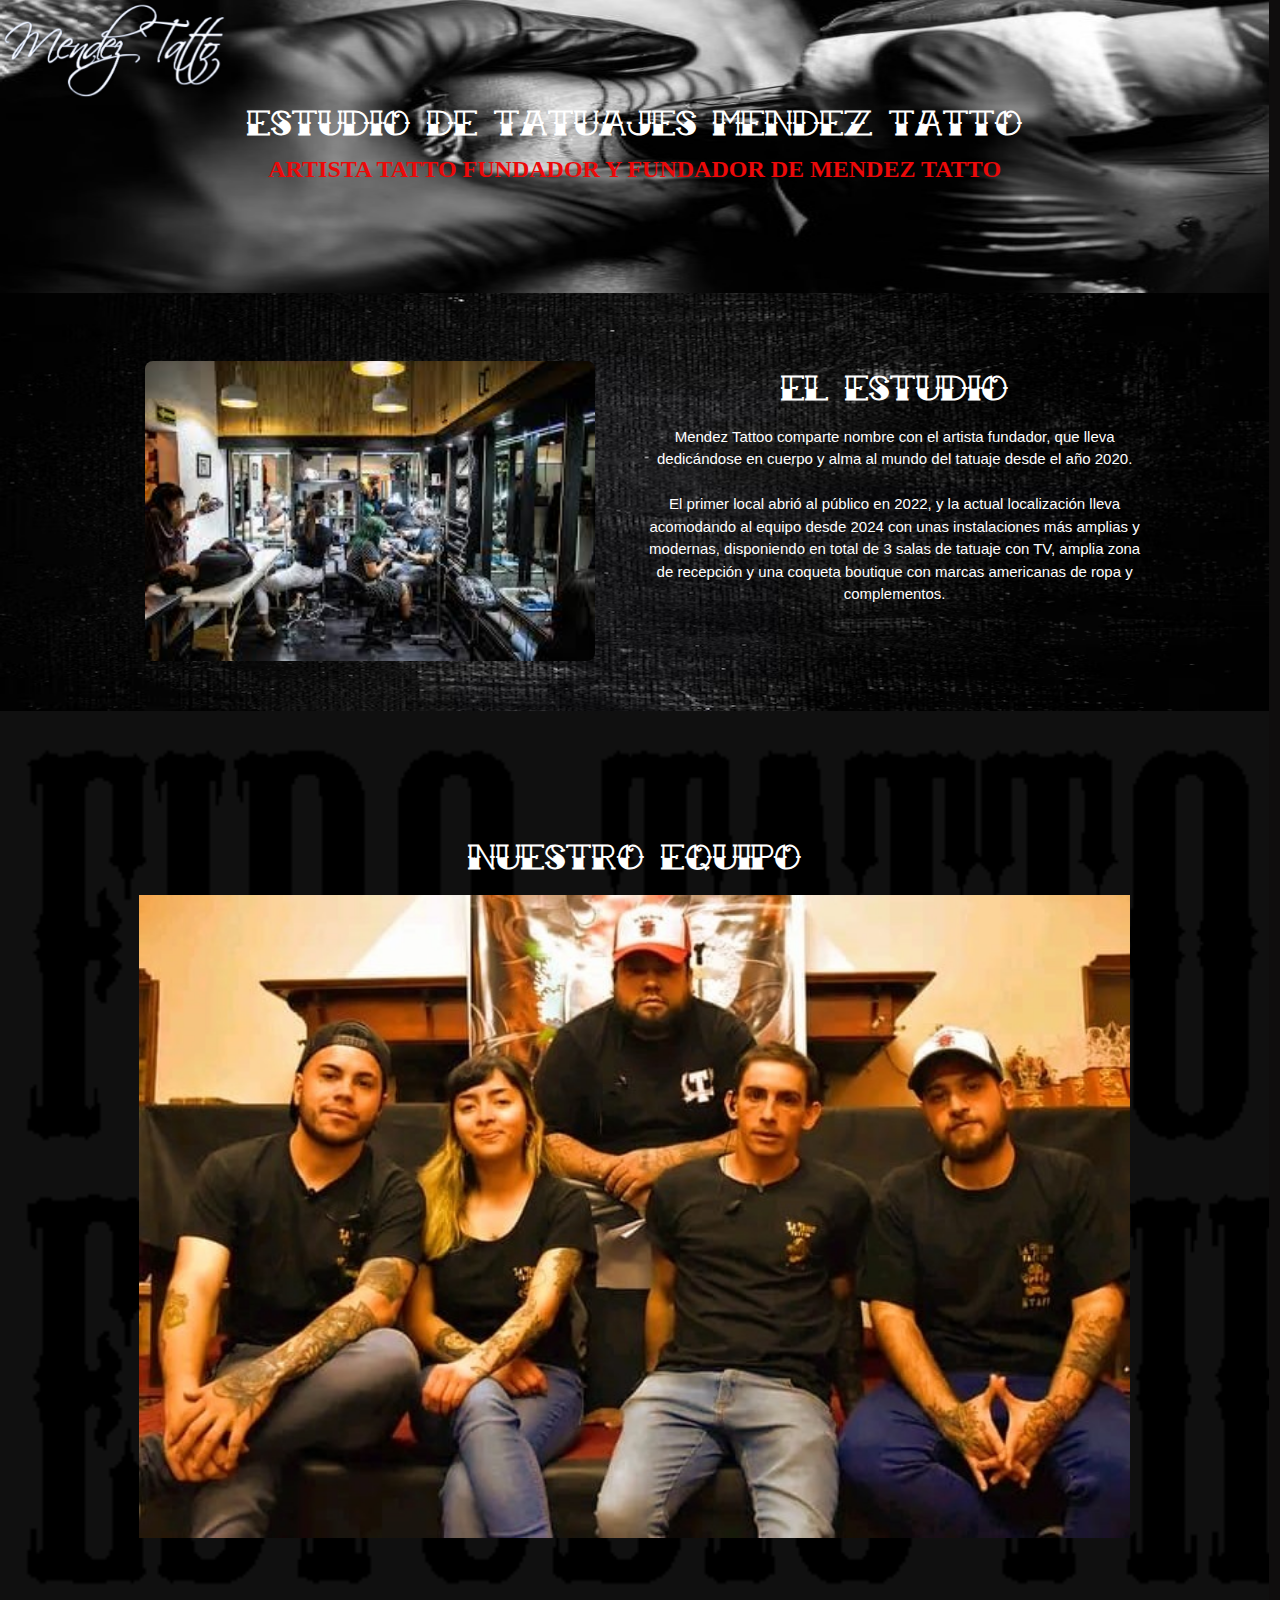
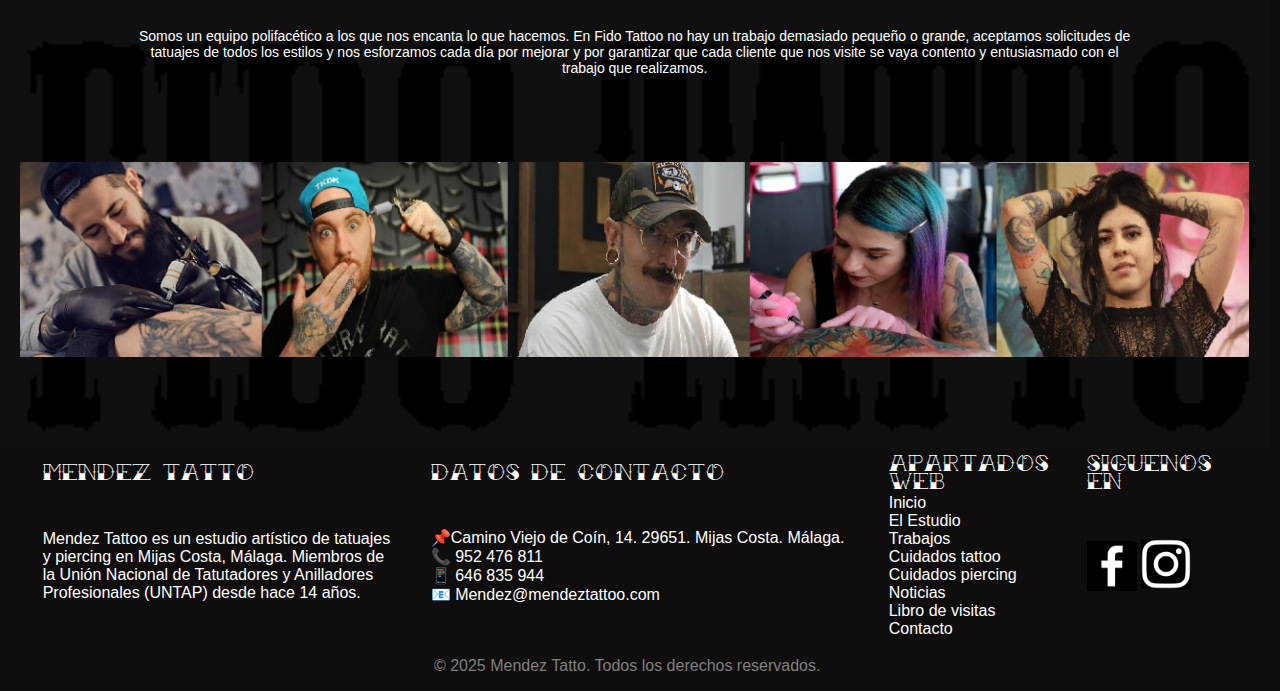
<file: index.html>
<!DOCTYPE html>
<html lang="es">
<head>
    <meta charset="UTF-8">
    <meta name="viewport" content="width=device-width, initial-scale=1.0">
    <title>Mendez Tatto</title>
    <link rel="stylesheet" href="style.css">
</head>
<body style="background-color: rgb(15, 13, 13); color: white; font-family: Arial, sans-serif;">
    

    <div class="hero">
        <div class="sticky-header">
            <img src="img/cooltext488705979830169.png" height="70px" width="230px">
                
            </div>
  <center>
    <h1 class="titulo-tatuaje" >ESTUDIO DE TATUAJES MENDEZ TATTO</h1>

    <h2 style="font-family: Freestyle Script Black;  color: rgb(236, 9, 9);">ARTISTA TATTO FUNDADOR Y FUNDADOR DE MENDEZ TATTO</h2>
  </center>

</div>
<div class="hero3">
<br>
    <center>
    <div class="tattoo-section">
        <div class="tattoo-hover">
            <img src="img/images.jpeg" class="normal" alt="Estudio Mendez Tattoo">
            <img src="img/Galeria-2.jpg" class="hover" alt="Estudio Mendez Tattoo Hover">
        </div>
        <div class="tattoo-info">
            <h2 class="ESTUDIO">EL ESTUDIO</h2>
                <p>Mendez Tattoo comparte nombre con el artista fundador, que lleva dedicándose en cuerpo y alma al mundo del tatuaje desde el año 2020.<br><br>
                    El primer local abrió al público en 2022, y la actual localización lleva acomodando al equipo desde 2024 con unas instalaciones más amplias y modernas, disponiendo en total de 3 salas de tatuaje con TV, amplia zona de recepción y una coqueta boutique con marcas americanas de ropa y complementos.
            </p>
        </div>
    </div>
</div>

        </div>
    </center>
    </div>
<div>
    <div class="hero2">
    <br>
    
    <center>
        <h2 class="ESTUDIO">NUESTRO EQUIPO</h2>
        <div style="display: flex; justify-content: center; gap: 40px; flex-wrap: wrap;">
            <div style="text-align: center;">
                <div class="rojo-overlay"><img src="img/juntos2.jpeg"><br></div>
                <br><br><br><br>
                <p style="font-size: 14px;">Somos un equipo polifacético a los que nos encanta lo que hacemos. En Fido Tattoo no hay un trabajo demasiado pequeño o grande, aceptamos solicitudes de <br>tatuajes de  todos los estilos y nos esforzamos cada día por mejorar y por garantizar que cada cliente que nos visite se vaya contento y entusiasmado con el <br>trabajo que realizamos.</p>
            </div>
        </div>
    </center>
    <center>
        <div >
            <br><br><br><br>
            <img src="img/tatuador4.jpg" alt="imagen de tatuadores" class="imagen-de-tatuadores" >
        </div>
    </div>
    </div>
</center>

<center>
    <div class="table-container2">
    <table>
        <tr><td class="ESTUDIO2" style="width: 50px;">Mendez Tatto</td>
            <td style="width: 30px;"></td>
            <td class="ESTUDIO2" style="width: 420px;">Datos de contacto</td>
            <td style="width: 30px;"></td>
            <td class="ESTUDIO2" style="width: 100px;">Apartados web</td>
            <td style="width: 30px;"></td>
            <td class="ESTUDIO2" colspan="2" style="width: 100px;">siguenos en</td>
        </tr>
        <tr><td style="width: 350px;">Mendez Tattoo es un estudio artístico de tatuajes y piercing en Mijas Costa, Málaga. Miembros de la Unión Nacional de Tatutadores y Anilladores Profesionales (UNTAP) desde hace 14 años.</td>
            <td></td><td >
                📌Camino Viejo de Coín, 14. 29651. Mijas Costa. Málaga. <br>
                📞 952 476 811 <br>
                📱 646 835 944 <br>
                📧 Mendez@mendeztattoo.com
    
            </td>
            <td></td>
            <td>Inicio <br> El Estudio <br>Trabajos <br>Cuidados tattoo <br> Cuidados piercing <br>Noticias <br>Libro de visitas <br>Contacto</td>
            <td></td>
            <td style="width: 10px;"><img src="img/facebook.png" height="50px" width="50px" style="float: inline-start;"></td>
            <td><img src="img/insta-logo.png" height="50px" width="50px" ></td>
        </tr>
    </table>
        <p style="color: gray;">&copy; 2025 Mendez Tatto. Todos los derechos reservados.</p>
    </center>
    </div>

</body>
</html>
</file>
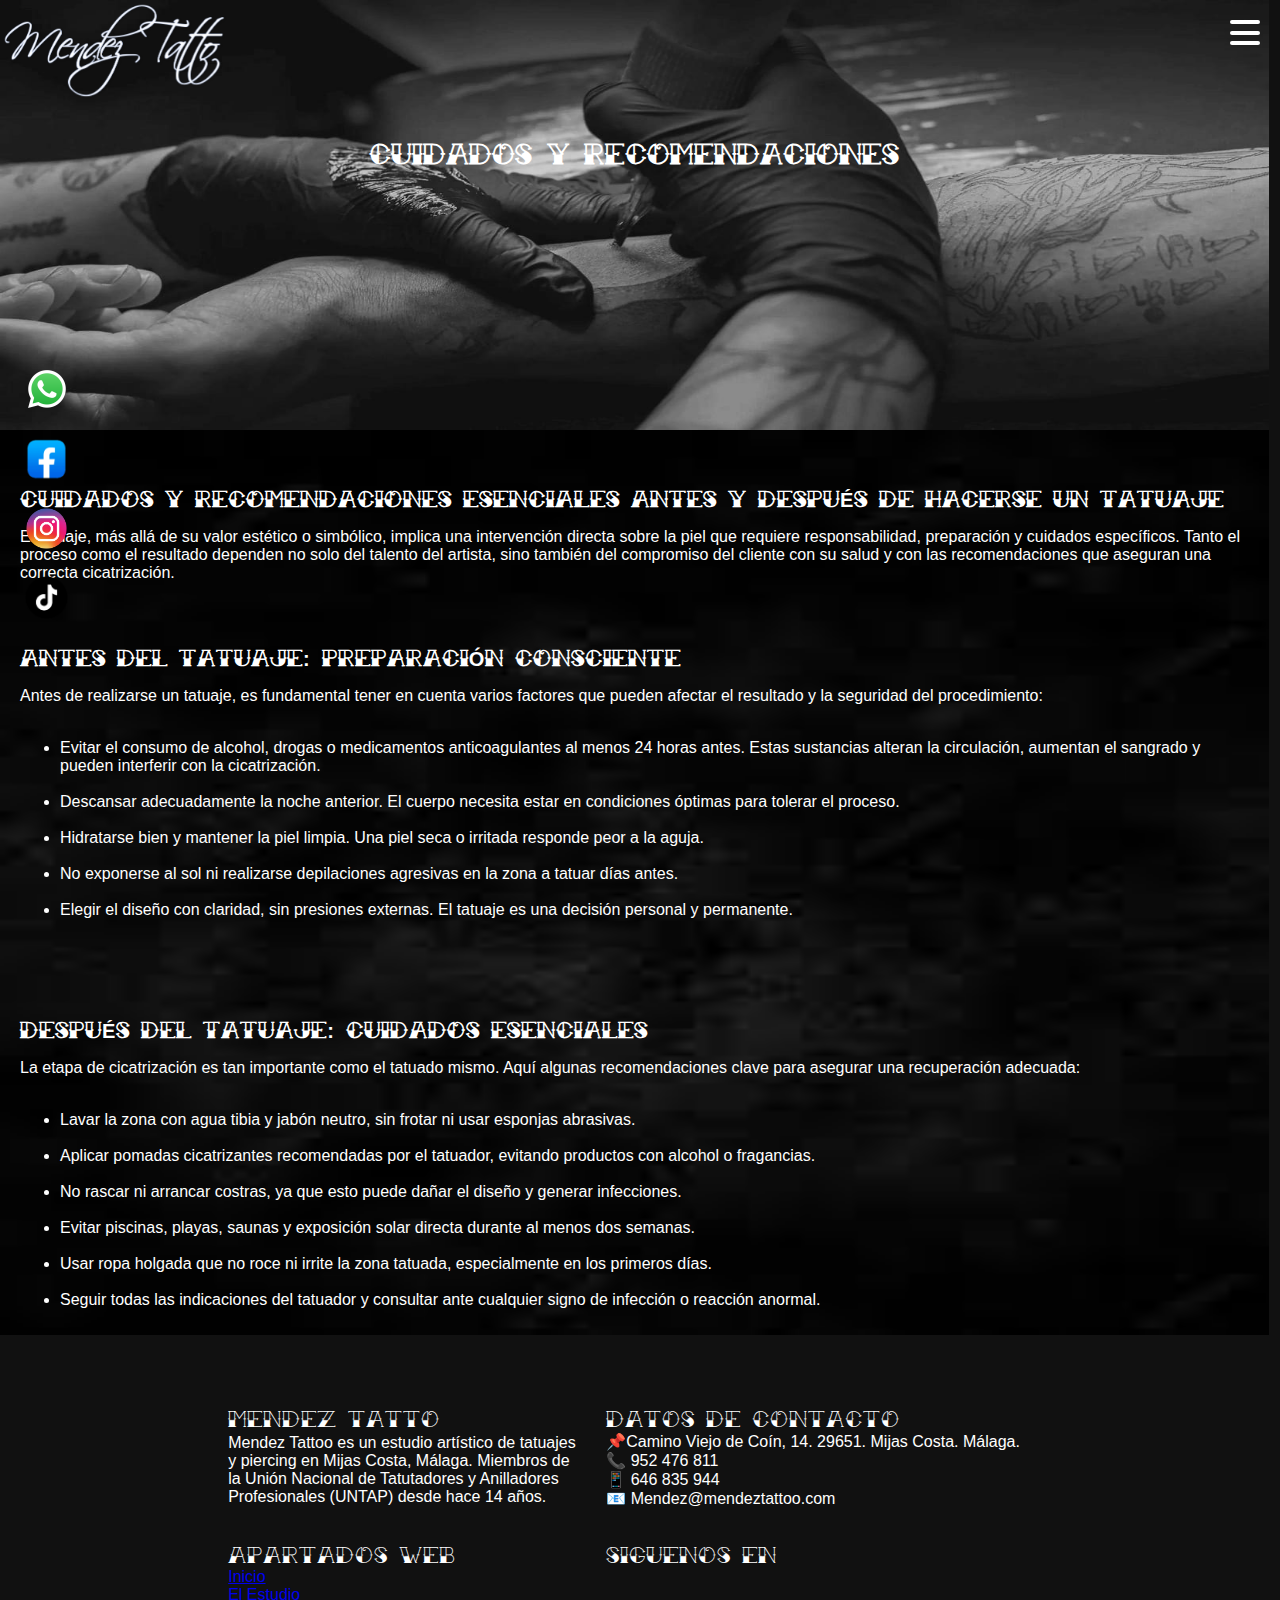
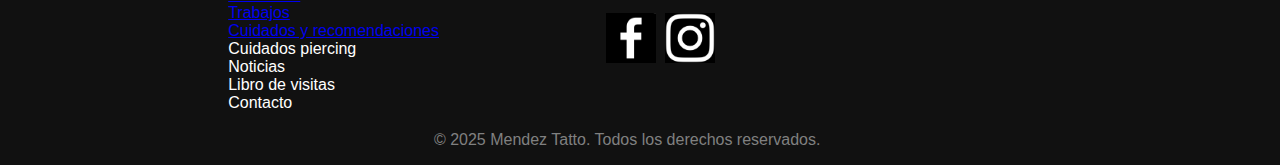
<file: cuidados.html>
<!DOCTYPE html>
<html lang="en">
<head>
    <meta charset="UTF-8">
    <meta name="viewport" content="width=device-width, initial-scale=1.0">
    <link rel="stylesheet" href="style.css">
    <title>Cuidados</title>
</head>
<body>
    <div class="hero-cuidados">
        <div class="sticky-header-verde">
                <table>
                <tr>
                    <td style="height: 75px;"><center><img src="img/icono-whatsApp.webp" width="40px" height="40px"></center></td>
                </tr>
                <tr>
                    <td><center><img src="img/facebook_icon_161067.png" width="55px" height="55px"></center></td>
                </tr>
                <tr>
                    <td><center><img src="img/instagram-logo-instagram-icon-transparent-free-png.webp" width="67px" height="67px"></center></td>
                </tr>
                <tr>
                    <td><center><img src="img/tiktok-logo-tiktok-logo-transparent-tiktok-icon-transparent-free-free-png.webp" width="55px" height="55px"></center></td>
                </tr>
            </table>
            </div>
        <div class="sticky-header">
            <a href="index.html">
            <img src="img/cooltext488705979830169.png" height="85px" width="230px">
            </a>
            <div class="menu-toggle" onclick="toggleMenu()">
                <span></span>
                <span></span>
                <span></span>
            </div>

        <nav class="menu-content" id="menuContent">
            <ul>
            <li><a href="index.html">Inicio</a></li>
             <li><a href="estudio.html">El Estudio</a></li>
            <li><a href="trabajo.html">Trabajos</a></li>
            <li><a href="#contacto">Contacto</a></li>
            <li><a href="#">cuidados</a></li>
            </ul>
        </nav>
            
            </div>
    <center>
        <br><br>
        <h1 class="titulo-tatuaje-cuidados" >Cuidados y recomendaciones</h1>
    </center>
    </div>

    <div class="hero2-cuidados">
        <br><br>
        <h1 class="ESTUDIO2">Cuidados y recomendaciones esenciales antes y después de hacerse un tatuaje</h1>
        <p>El tatuaje, más allá de su valor estético o simbólico, implica una intervención directa sobre la piel que requiere responsabilidad, preparación y cuidados específicos. Tanto el proceso como el resultado dependen no solo del talento del artista, sino también del compromiso del cliente con su salud y con las recomendaciones que aseguran una correcta cicatrización.</p>
    <br><br>
    <h1 class="ESTUDIO2">Antes del tatuaje: preparación consciente</h1>
        <p>
            Antes de realizarse un tatuaje, es fundamental tener en cuenta varios factores que pueden afectar el resultado y la seguridad del procedimiento:
<br><br>
            <ul>
                <li>Evitar el consumo de alcohol, drogas o medicamentos anticoagulantes al menos 24 horas antes. Estas sustancias alteran la circulación, aumentan el sangrado y pueden interferir con la cicatrización.</li>
<br>
                <li>Descansar adecuadamente la noche anterior. El cuerpo necesita estar en condiciones óptimas para tolerar el proceso.</li>
<br>
                <li>Hidratarse bien y mantener la piel limpia. Una piel seca o irritada responde peor a la aguja.</li>
<br>
                <li>No exponerse al sol ni realizarse depilaciones agresivas en la zona a tatuar días antes.</li>
<br>
            <li>Elegir el diseño con claridad, sin presiones externas. El tatuaje es una decisión personal y permanente.</li>
            </ul>
        </p>

<br><br><br><br>

        <h1 class="ESTUDIO2">Después del tatuaje: cuidados esenciales</h1>
<p>
    La etapa de cicatrización es tan importante como el tatuado mismo. Aquí algunas recomendaciones clave para asegurar una recuperación adecuada:
<br><br>
    <ul>
        <li>Lavar la zona con agua tibia y jabón neutro, sin frotar ni usar esponjas abrasivas.</li>
<br>
        <li>Aplicar pomadas cicatrizantes recomendadas por el tatuador, evitando productos con alcohol o fragancias.</li>
<br>
        <li>No rascar ni arrancar costras, ya que esto puede dañar el diseño y generar infecciones.</li>
<br>
        <li>Evitar piscinas, playas, saunas y exposición solar directa durante al menos dos semanas.</li>
<br>
        <li>Usar ropa holgada que no roce ni irrite la zona tatuada, especialmente en los primeros días.</li>
<br>
        <li>Seguir todas las indicaciones del tatuador y consultar ante cualquier signo de infección o reacción anormal.</li>
    </ul>
</p>

    </div>






<br><br><br><br>



            <center>
    <div class="table-container2">
    <table>
        <tr><td class="ESTUDIO2" style="width: 50px;">Mendez Tatto</td>
            <td style="width: 20px;"></td>
            <td class="ESTUDIO2" style="width: 420px;">Datos de contacto</td>
            

            </tr>
        
        <tr><td style="width: 350px;">Mendez Tattoo es un estudio artístico de tatuajes y piercing en Mijas Costa, Málaga. Miembros de la Unión Nacional de Tatutadores y Anilladores Profesionales (UNTAP) desde hace 14 años.</td>
            <td></td>
            <td>
                📌Camino Viejo de Coín, 14. 29651. Mijas Costa. Málaga. <br>
                📞 952 476 811 <br>
                📱 646 835 944 <br>
                📧 Mendez@mendeztattoo.com
    
            </td>
            <tr>
                <td style="height: 30px;"></td>
                <td></td>
            </tr>
            
        </tr>
        <tr><td class="ESTUDIO2" style="width: 100px;">Apartados web</td>
            <td></td>
            <td class="ESTUDIO2">siguenos en</td></tr>
            <tr>
<td><a href="#">Inicio</a><br><a href="estudio.html"> El Estudio </a><br> <a href="trabajo.html">Trabajos</a> <br><a href="#">Cuidados y recomendaciones</a> <br> Cuidados piercing <br>Noticias <br>Libro de visitas <br>Contacto</td>
            <td></td>
<td style="width: 10px;"><img src="img/facebook.png" height="50px" width="50px" style="float: inline-start;">
            &nbsp
            <img src="img/insta-logo.png" height="50px" width="50px" ></td>
            
</tr>

    </table>
        <p style="color: gray;">&copy; 2025 Mendez Tatto. Todos los derechos reservados.</p>
    </center>
    </div>





            <script>
  function toggleMenu() {
    const toggle = document.querySelector('.menu-toggle');
    const menu = document.getElementById('menuContent');
    toggle.classList.toggle('active');
    menu.classList.toggle('show');
  }
</script>
</body>
</html>
</file>
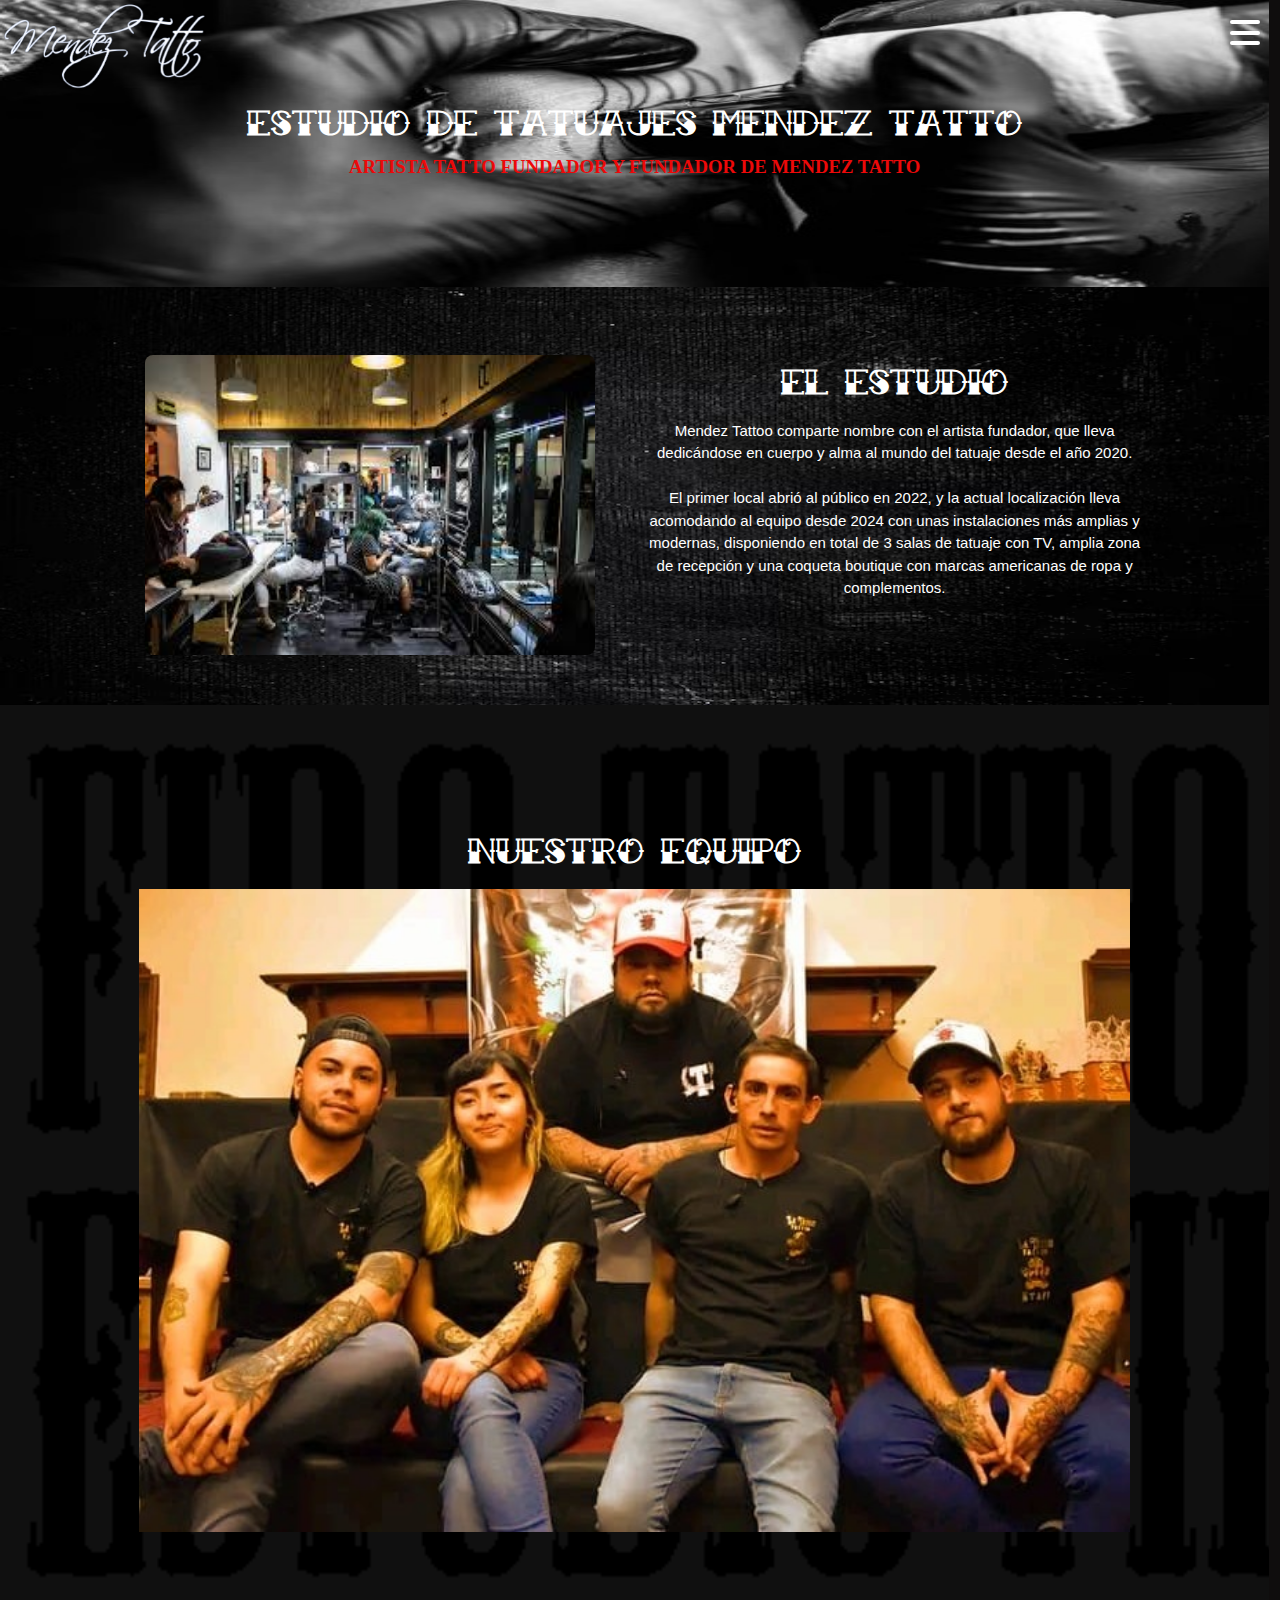
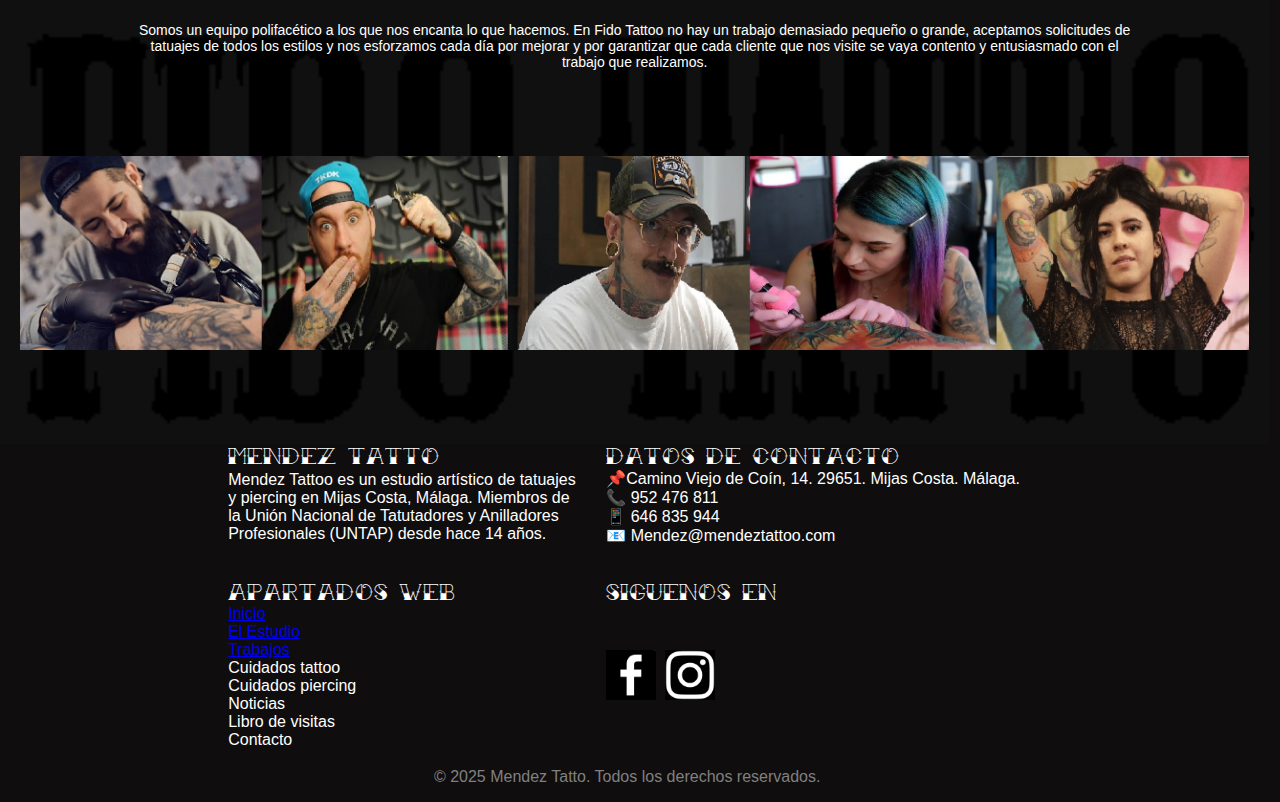
<file: estudio.html>
<!DOCTYPE html>
<html lang="es">
<head>
    <meta charset="UTF-8">
    <meta name="viewport" content="width=device-width, initial-scale=1.0">
    <title>El Estudio</title>
    <link rel="stylesheet" href="style.css">
</head>
<body style="background-color: rgb(15, 13, 13); color: white; font-family: Arial, sans-serif;">
    

    <div class="hero">
        <div class="sticky-header">
            <img src="img/cooltext488705979830169.png" height="60px" width="210px">
            <div class="menu-toggle" onclick="toggleMenu()">
                <span></span>
                <span></span>
                <span></span>
            </div>

        <nav class="menu-content" id="menuContent">
            <ul>
            <li><a href="index.html">Inicio</a></li>
             <li><a href="#">El Estudio</a></li>
            <li><a href="trabajo.html">Trabajos</a></li>
            <li><a href="#contacto">Contacto</a></li>
            </ul>
        </nav>
            
            </div>
  <center>
    <h1 class="titulo-tatuaje" >ESTUDIO DE TATUAJES MENDEZ TATTO</h1>

    <h3 style="font-family: Freestyle Script Black;  color: rgb(236, 9, 9);">ARTISTA TATTO FUNDADOR Y FUNDADOR DE MENDEZ TATTO</h3>
  </center>

</div>
<div class="hero3">
<br>
    <center>
    <div class="tattoo-section">
        <div class="tattoo-hover">
            <img src="img/images.jpeg" class="normal" alt="Estudio Mendez Tattoo">
            <img src="img/Galeria-2.jpg" class="hover" alt="Estudio Mendez Tattoo Hover">
        </div>
        <div class="tattoo-info">
            <h2 class="ESTUDIO">EL ESTUDIO</h2>
                <p>Mendez Tattoo comparte nombre con el artista fundador, que lleva dedicándose en cuerpo y alma al mundo del tatuaje desde el año 2020.<br><br>
                    El primer local abrió al público en 2022, y la actual localización lleva acomodando al equipo desde 2024 con unas instalaciones más amplias y modernas, disponiendo en total de 3 salas de tatuaje con TV, amplia zona de recepción y una coqueta boutique con marcas americanas de ropa y complementos.
            </p>
        </div>
    </div>
</div>

        </div>
    </center>
    </div>
<div>
    <div class="hero2">
    <br>
    
    <center>
        <h2 class="ESTUDIO">NUESTRO EQUIPO</h2>
        <div style="display: flex; justify-content: center; gap: 40px; flex-wrap: wrap;">
            <div style="text-align: center;">
                <div class="rojo-overlay"><img src="img/juntos2.jpeg"><br></div>
                <br><br><br><br>
                <p style="font-size: 14px;">Somos un equipo polifacético a los que nos encanta lo que hacemos. En Fido Tattoo no hay un trabajo demasiado pequeño o grande, aceptamos solicitudes de <br>tatuajes de  todos los estilos y nos esforzamos cada día por mejorar y por garantizar que cada cliente que nos visite se vaya contento y entusiasmado con el <br>trabajo que realizamos.</p>
            </div>
        </div>
    </center>
    <center>
        <div >
            <br><br><br><br>
            <img src="img/tatuador4.jpg" alt="imagen de tatuadores" class="imagen-de-tatuadores" >
        </div>
    </div>
    </div>
</center>

<center>
    <div class="table-container2">
    <table>
        <tr><td class="ESTUDIO2" style="width: 50px;">Mendez Tatto</td>
            <td style="width: 20px;"></td>
            <td class="ESTUDIO2" style="width: 420px;">Datos de contacto</td>
            

            </tr>
        
        <tr><td style="width: 350px;">Mendez Tattoo es un estudio artístico de tatuajes y piercing en Mijas Costa, Málaga. Miembros de la Unión Nacional de Tatutadores y Anilladores Profesionales (UNTAP) desde hace 14 años.</td>
            <td></td>
            <td>
                📌Camino Viejo de Coín, 14. 29651. Mijas Costa. Málaga. <br>
                📞 952 476 811 <br>
                📱 646 835 944 <br>
                📧 Mendez@mendeztattoo.com
    
            </td>
            <tr>
                <td style="height: 30px;"></td>
                <td></td>
            </tr>
            
        </tr>
        <tr><td class="ESTUDIO2" style="width: 100px;">Apartados web</td>
            <td></td>
            <td class="ESTUDIO2">siguenos en</td></tr>
            <tr>
<td><a href="index.html">Inicio</a> <br><a href="#"> El Estudio</a> <br><a href="trabajo.html">Trabajos</a> <br>Cuidados tattoo <br> Cuidados piercing <br>Noticias <br>Libro de visitas <br>Contacto</td>
            <td></td>
<td style="width: 10px;"><img src="img/facebook.png" height="50px" width="50px" style="float: inline-start;">
            &nbsp
            <img src="img/insta-logo.png" height="50px" width="50px" ></td>
            
</tr>

    </table>
        <p style="color: gray;">&copy; 2025 Mendez Tatto. Todos los derechos reservados.</p>
    </center>
    </div>




   <script>
  function toggleMenu() {
    const toggle = document.querySelector('.menu-toggle');
    const menu = document.getElementById('menuContent');
    toggle.classList.toggle('active');
    menu.classList.toggle('show');
  }
</script>


</body>
</html>
</file>
<file: style.css>
/*Estilos del apartado EL ESTUDIO --------------------------------------------------------------------------*/
/* Tipografía personalizada */
@font-face {
  font-family: 'TattooInk';
  src: url('fonts/TATTI___.TTF') format('truetype');
  font-weight: normal;
  font-style: normal;
}

/* Estilos base */
body {
  margin: 0;
  background-color: #111;
  color: white;
  font-family: Arial, sans-serif;
  background-repeat: no-repeat;
  background-size: cover;
  background-position: center;
  width: 98%;
}

/* Títulos */
.titulo-tatuaje,
.ESTUDIO {
  font-family: 'TattooInk', sans-serif;
  font-size: 30px;
  letter-spacing: 1px;
  text-transform: uppercase;
}

.ESTUDIO2 {
  font-family: 'TattooInk', sans-serif;
  font-size: 20px;
  letter-spacing: 1px;
  text-transform: uppercase;
}

/* Hero principal */
.hero {
  background-image: url(img/fondito22.jpeg);
  background-size: 100% 100%;
  animation: zoomDeFondo 25s ease-in-out forwards;
  padding: 90px 20px;
  width: 98%;
  height: auto;
}

@keyframes zoomDeFondo {
  from { background-size: 100% 100%; }
  to { background-size: 120% 120%; }
}

/* Hero secundario */
.hero2 {
  background-image: url(img/pattern-fido.gif);
  background-size: cover;
  background-repeat: repeat-x;
  background-position: 0 0;
  animation: moverFondo 42s linear infinite;
  padding: 90px 20px;
  width: 98%;
  height: auto;
}

.rojo-overlay img {
  width: 100%;
  height: auto;
}

@keyframes moverFondo {
  from { background-position: 0 0; }
  to { background-position: 100% 0; }
}

.hero3 {
  background-image: url(img/fondo-textura-papel-arrugado-negro_99266-296.avif);
  background-size: 100% 100%;
  
  padding: 10px 20px;
  width: 98%;
  height: auto;
}


/* Header fijo */
.sticky-header {
  position: fixed;
  top: 0;
  left: 0;
  width: 90%;
  z-index: 1000;
  display: flex;
  justify-content: space-between;
  align-items: center;
  flex-wrap: wrap;
}

.sticky-header img {
  max-width: 100%;
  height: auto;
}

.sticky-header-verde{
  position: fixed;
  top: 350px;
  left: 10px;
  justify-content: space-between;
}

/* Hover tattoo */
.tattoo-hover {
  position: relative;
  display: inline-block;
  margin: 20px;
  max-width: 100%;
}

.tattoo-hover img.normal {
  display: block;
  width: 100%;
  height: auto;
}

.tattoo-hover img.hover {
  position: absolute;
  top: 0;
  left: 0;
  opacity: 0;
  transition: opacity 0.3s ease-in-out;
  width: 100%;
  height: auto;
}

.tattoo-hover:hover img.hover {
  opacity: 1;
}



.table-container {
  overflow-x: auto;
  width: 100%;
}

.table-container table {
  width: 100%;
  height: auto;
}

.table-container td {
  
  text-align: center;
}

.table-container img {
  width: 100%;
  height: auto;
  
}

/*Ultima tabla de El Estudio, la de la informacion de contacto, enlaces de redes sociales ETC*/
.table-container2 {
  width: 100%;
}

.table-container table {
  width: 100%;
  border-collapse: collapse;
  table-layout: fixed;
}

.table-container td {
  
  text-align: center;
}

.imagen-de-tatuadores{
  width: 100%;
  height: auto;
}



.tattoo-section {
  display: flex;
  flex-wrap: wrap;
  justify-content: center;
  align-items: flex-start;
  gap: 30px;
  padding: 20px;
}



.tattoo-section {
  display: flex;
  flex-wrap: wrap;
  justify-content: center;
  align-items: flex-start;
  gap: 30px;
  padding: 20px;
}

.tattoo-hover {
  position: relative;
  width: 100%;
  max-width: 450px;
  aspect-ratio: 3 / 2; /* Mantiene proporción visual */
  overflow: hidden;
}

.tattoo-hover img.normal,
.tattoo-hover img.hover {
  position: absolute;
  top: 0;
  left: 0;
  width: 100%;
  height: 100%;
  object-fit: cover;
  border-radius: 8px;
  transition: opacity 0.3s ease-in-out;
}

.tattoo-hover img.normal {
  z-index: 1;
  opacity: 1;
}

.tattoo-hover img.hover {
  z-index: 2;
  opacity: 0;
}

.tattoo-hover:hover img.hover {
  opacity: 1;
}

.tattoo-info {
  max-width: 500px;
  font-size: 15px;
  line-height: 1.5;
}

.tattoo-info h2 {
  margin-bottom: 10px;
}

/* Responsive para móviles */
@media screen and (max-width: 768px) {
  .tattoo-section {
    flex-direction: column;
    align-items: center;
    text-align: center;
  }

  .tattoo-info {
    padding: 0 10px;
  }
}

/* Ícono hamburguesa */
.menu-toggle {
  width: 30px;
  height: 25px;
  position: fixed;
  top: 20px;
  right: 20px;
  z-index: 1100;
  cursor: pointer;
  display: flex;
  flex-direction: column;
  justify-content: space-between;
}

.menu-toggle span {
  display: block;
  height: 4px;
  background: white;
  border-radius: 2px;
  transition: 0.3s ease;
}

/* Estado activo: se convierte en X */
.menu-toggle.active span:nth-child(1) {
  transform: rotate(45deg) translate(5px, 5px);
}

.menu-toggle.active span:nth-child(2) {
  opacity: 0;
}

.menu-toggle.active span:nth-child(3) {
  transform: rotate(-45deg) translate(6px, -6px);
}

/* Menú oculto */
.menu-content {
  position: fixed;
  top: 0;
  right: -100%;
  width: 70%;
  height: 100vh;
  background-color: #111;
  transition: right 0.3s ease;
  z-index: 1000;
  padding: 60px 20px;
}

.menu-content ul {
  list-style: none;
  padding: 0;
}

.menu-content ul li {
  margin: 20px 0;
}

.menu-content ul li a {
  color: white;
  text-decoration: none;
  font-size: 20px;
  font-family: 'TattooInk', sans-serif;
}

/* Menú visible */
.menu-content.show {
  right: 0;
}


/*FIN de Estilos del apartado EL ESTUDIO --------------------------------------------------------------------------*/

/*Estilos del apartado INDEX --------------------------------------------------------------------------*/

.hero-index{
  background-image: url(img/ANMTP-Curso-higienico-Sanitario.jpg);
  background-size: 100% 100%;
  animation: zoomDeFondo 25s ease-in-out forwards;
  padding: 90px 20px;
  width: 98%;
  height: auto;
}

@keyframes zoomDeFondo {
  from { background-size: 100% 100%; }
  to { background-size: 120% 120%; }
}


/* FIN de Estilos del apartado INDEX --------------------------------------------------------------------------*/

/*Estilos del apartado Trabajo --------------------------------------------------------------------------*/

.hero-trabajo{
  background-image: url(img/trabajos.png);
  background-size: 100% 100%;
  animation: zoomDeFondo 25s ease-in-out forwards;
  padding: 90px 20px;
  width: 98%;
  height: 300px;
}

.titulo-tatuaje-trabajo {
  font-family: 'TattooInk', sans-serif;
  font-size: 50px;
  letter-spacing: 1px;
  text-transform: uppercase;
}

.hero2-trabajo {
  background-image: url(img/fondo\ de\ periodico.avif);
  background-size: 100% 100%;
  
  padding: 10px 20px;
  width: 98%;
  height: auto;
}

.ESTUDIO-TRABAJO {
  font-family: 'TattooInk', sans-serif;
  font-size: 35px;
  letter-spacing: 1px;
  text-transform: uppercase;
  color: black;
}

.galeria {
  display: flex;
  flex-wrap: wrap;
  gap: 10px;
  justify-content: center;
}

.galeria img {
  width: 200px;
  height: 250px;
  object-fit: cover;
  cursor: pointer;
  border-radius: 6px;
  transition: transform 0.2s;
}

.galeria img:hover {
  transform: scale(1.05);
}

.lightbox {
  display: none;
  position: fixed;
  top: 0; left: 0;
  width: 100%; height: 100%;
  background: rgba(0,0,0,0.9);
  justify-content: center;
  align-items: center;
  z-index: 9999;
  flex-direction: column;
}

.lightbox img {
  max-width: 90%;
  max-height: 80vh;
  border-radius: 8px;
  box-shadow: 0 0 20px rgba(255,255,255,0.2);
}

.flecha {
  position: absolute;
  top: 50%;
  transform: translateY(-50%);
  font-size: 40px;
  background: none;
  color: white;
  border: none;
  cursor: pointer;
  padding: 10px;
}

.izquierda { left: 30px; }
.derecha { right: 30px; }

.cerrar {
  position: absolute;
  top: 20px;
  right: 30px;
  font-size: 30px;
  color: white;
  cursor: pointer;
}






.hero-cuidados{
  background-image: url(img/fondo-cuidados.jpg);
  background-size: 100% 100%;
  animation: zoomDeFondo 30s ease-in-out forwards;
  padding: 90px 20px;
  width: 98%;
  height: 250px;
}

.titulo-tatuaje-cuidados {
  font-family: 'TattooInk', sans-serif;
  font-size: 25px;
  letter-spacing: 1px;
  text-transform: uppercase;
  color: white;
}



.hero2-cuidados {
  background-image: url(img/cuidadosfondonegro.jpeg);
  background-size: 100% 100%;
  
  padding: 10px 20px;
  width: 98%;
  height: auto;

}
</file>
